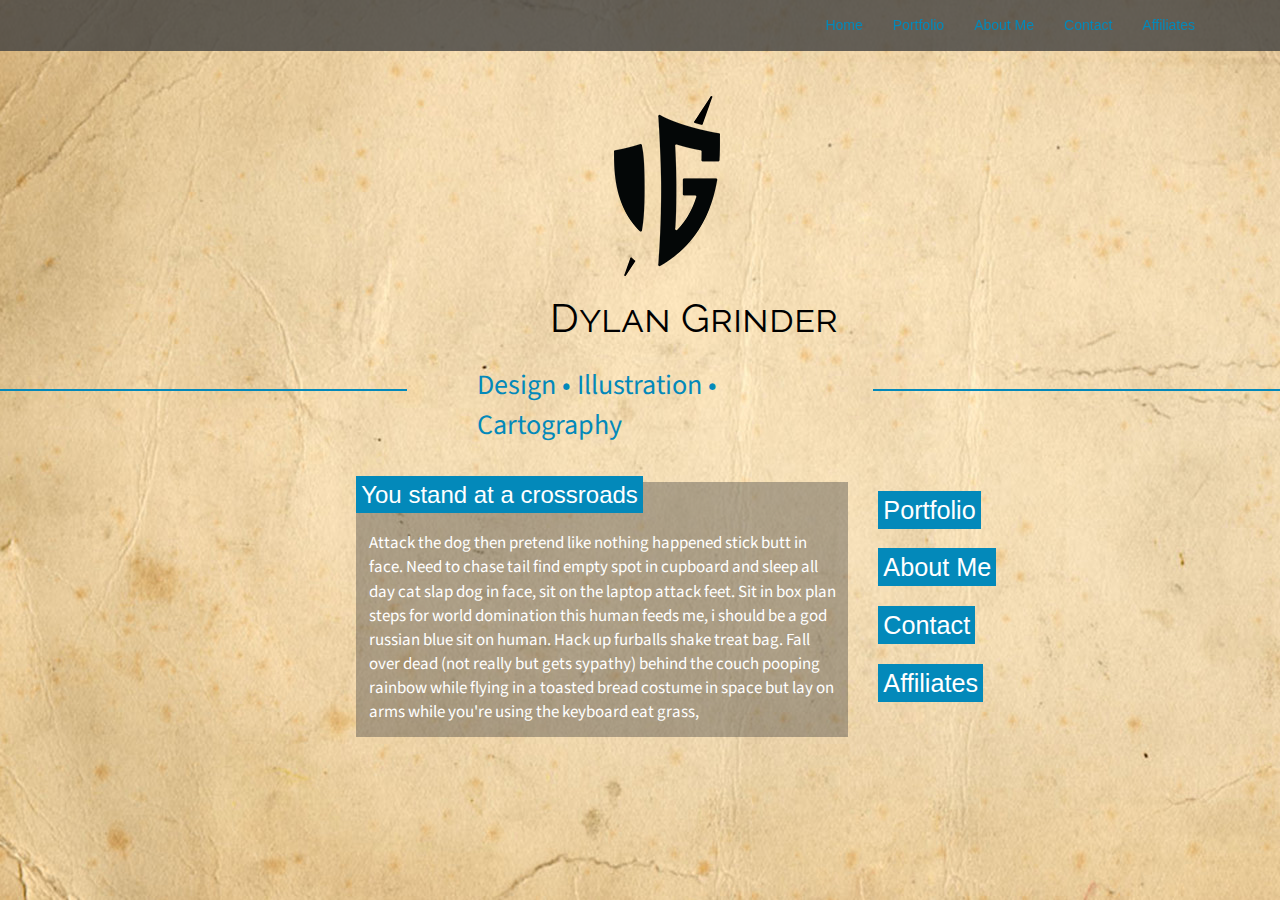
<file: index.html>
<!DOCTYPE html>
<html lang="en">

<head>

    <meta charset="utf-8">
    <meta http-equiv="X-UA-Compatible" content="IE=edge">
    <meta name="viewport" content="width=device-width, initial-scale=1">
    <meta name="description" content="">
    <meta name="author" content="">

    <title>Dylan Grinder</title>

    <!-- Bootstrap Core CSS -->
    <link href="css/bootstrap.css" rel="stylesheet">

    <!-- Custom CSS -->
    <link href="css/full-slider.css" rel="stylesheet">

    <!-- HTML5 Shim and Respond.js IE8 support of HTML5 elements and media queries -->
    <!-- WARNING: Respond.js doesn't work if you view the page via file:// -->
    <!--[if lt IE 9]>
        <script src="https://oss.maxcdn.com/libs/html5shiv/3.7.0/html5shiv.js"></script>
        <script src="https://oss.maxcdn.com/libs/respond.js/1.4.2/respond.min.js"></script>
    <![endif]-->
    <link href='https://fonts.googleapis.com/css?family=Raleway:400,500' rel='stylesheet' type='text/css'>
    <link href='https://fonts.googleapis.com/css?family=Source+Sans+Pro:400,300,600' rel='stylesheet' type='text/css'>
    

</head>

<body>

    <!-- Navigation -->
    <nav class="navbar navbar-inverse navbar-fixed-top" role="navigation">
        <div class="container">
            <!-- Brand and toggle get grouped for better mobile display -->
            <div class="navbar-header">
                <button type="button" class="navbar-toggle" data-toggle="collapse" data-target="#bs-example-navbar-collapse-1">
                    <span class="sr-only">Toggle navigation</span>
                    <span class="icon-bar"></span>
                    <span class="icon-bar"></span>
                    <span class="icon-bar"></span>
                </button>
               
            </div>
            <!-- Collect the nav links, forms, and other content for toggling -->
            <div class="collapse navbar-collapse" id="bs-example-navbar-collapse-1">
                <ul class="nav navbar-nav">
                    <li>
                        <a href="index.html">Home</a>
                    </li>
                    <li>
                        <a href="carousel.html">Portfolio</a>
                    </li>
                    <li>
                        <a href="about.html">About Me</a>
                    </li>
                    <li>
                        <a href="contact.html">Contact</a>
                    </li>
                    <li>
                        <a href="affiliates.html">Affiliates</a>
                    </li>
                </ul>
            </div>
            <!-- /.navbar-collapse -->
        </div>
        <!-- /.container -->
    </nav>

    <body>

        <div class="container home">
            <div class="row">
                <div class="col-sm-12">

                    <img src="img/Logodylan.png" class="logo">
                </div>
            </div>
            <div class="row">
                <div class="col-sm-12">
                    <p class="tagline">Dylan Grinder</p>
                </div>
            </div>
            <div class="row">
                <div class="col-sm-4">
                    <hr class="line">
                </div>
                <div class="col-sm-4">
                    <p class="subta">Design &#8226; Illustration &#8226; Cartography</p>
                </div>
                  <div class="col-sm-4">
                    <hr class="line">
                </div>
                <div class="row">
                   <div class="col-sm-8">
                         <div class="intro">
                             <h3><span class="blue">You stand at a crossroads</span></h3>
                                                     <p class="phome">Attack the dog then pretend like nothing happened stick butt in face. Need to chase tail find empty spot in cupboard and sleep all day cat slap dog in face, sit on the laptop attack feet. Sit in box plan steps for world domination this human feeds me, i should be a god russian blue sit on human. Hack up furballs shake treat bag. Fall over dead (not really but gets sypathy) behind the couch pooping rainbow while flying in a toasted bread costume in space but lay on arms while you're using the keyboard eat grass,</p>
                         </div>
                    </div>
                    <div class="col-sm-4">
                        <ul class="menu">
                            <li>
                               <a href="carousel.html" style="text-decoration: none; color:#fff;"> <span class="blue">Portfolio</span></a>
                            </li>
                             <li>
                                 <a href="about.html" style="text-decoration: none; color:#fff;"> <span class="blue">About Me</span></a>
                            </li>
                             <li>
                                 <a href="contact.html" style="text-decoration: none; color:#fff;"><span class="blue">Contact</span></a>
                            </li>
                             <li>
                                 <a href="affiliates.html" style="text-decoration: none; color:#fff;"> <span class="blue">Affiliates</span></a>
                            </li>
                        </ul>
                    </div>
                </div>
            </div>

        </div>
    </body>

</html>
</file>
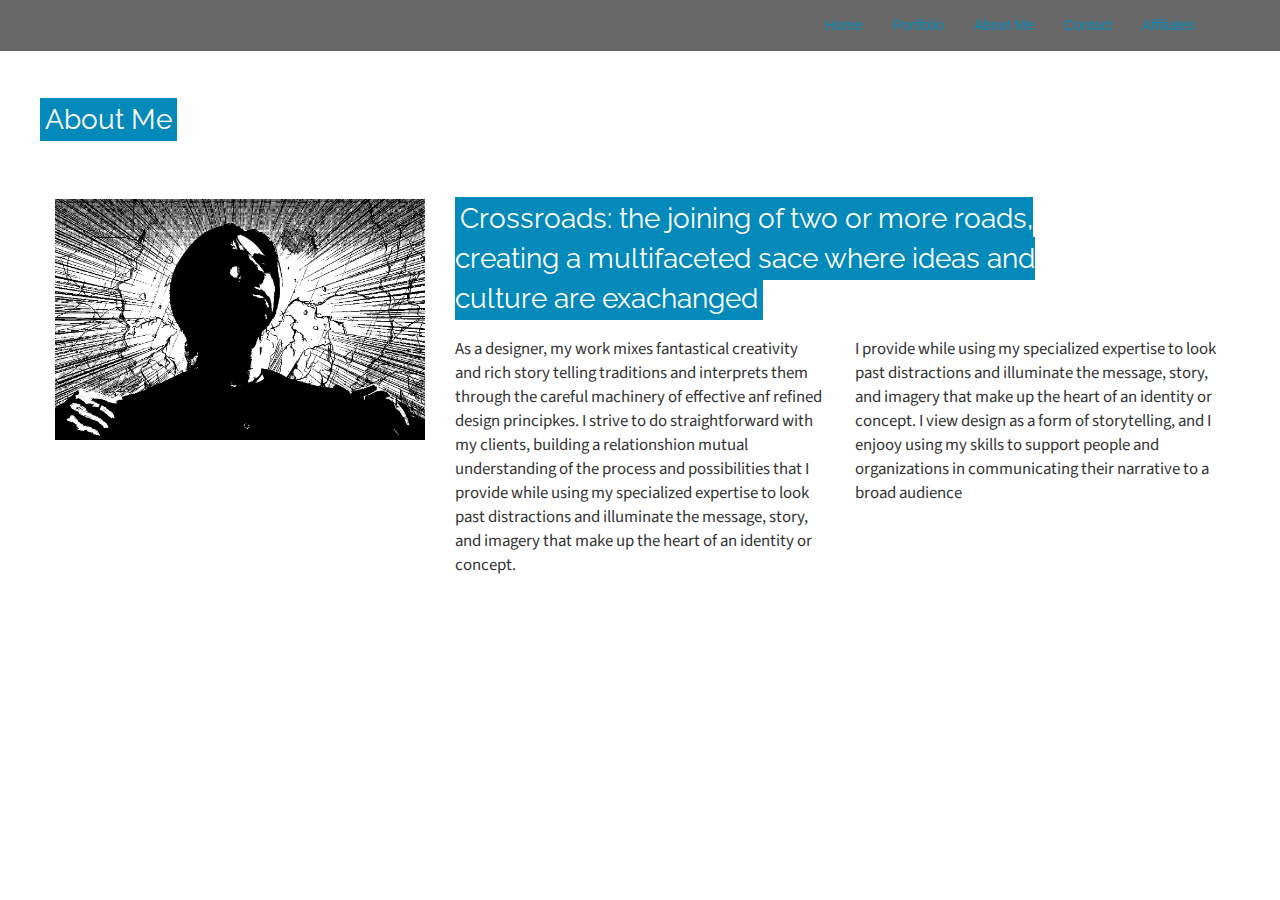
<file: about.html>
<!DOCTYPE html>
<html lang="en">

<head>

    <meta charset="utf-8">
    <meta http-equiv="X-UA-Compatible" content="IE=edge">
    <meta name="viewport" content="width=device-width, initial-scale=1">
    <meta name="description" content="">
    <meta name="author" content="">

    <title>Dylan Grinder</title>

    <!-- Bootstrap Core CSS -->
    <link href="css/bootstrap.css" rel="stylesheet">

    <!-- Custom CSS -->
    <link href="css/full-slider.css" rel="stylesheet">

    <!-- HTML5 Shim and Respond.js IE8 support of HTML5 elements and media queries -->
    <!-- WARNING: Respond.js doesn't work if you view the page via file:// -->
    <!--[if lt IE 9]>
        <script src="https://oss.maxcdn.com/libs/html5shiv/3.7.0/html5shiv.js"></script>
        <script src="https://oss.maxcdn.com/libs/respond.js/1.4.2/respond.min.js"></script>
    <![endif]-->
    <link href='https://fonts.googleapis.com/css?family=Raleway:400,500' rel='stylesheet' type='text/css'>
    <link href='https://fonts.googleapis.com/css?family=Source+Sans+Pro:400,300,600' rel='stylesheet' type='text/css'>

</head>

<body>

    <!-- Navigation -->
    <nav class="navbar navbar-inverse navbar-fixed-top" role="navigation">
        <div class="container">
            <!-- Brand and toggle get grouped for better mobile display -->
            <div class="navbar-header">
                <button type="button" class="navbar-toggle" data-toggle="collapse" data-target="#bs-example-navbar-collapse-1">
                    <span class="sr-only">Toggle navigation</span>
                    <span class="icon-bar"></span>
                    <span class="icon-bar"></span>
                    <span class="icon-bar"></span>
                </button>
               
            </div>
            <!-- Collect the nav links, forms, and other content for toggling -->
            <div class="collapse navbar-collapse" id="bs-example-navbar-collapse-1">
                <ul class="nav navbar-nav">
                      <li>
                        <a href="index.html">Home</a>
                    </li>
                    <li>
                        <a href="carousel.html">Portfolio</a>
                    </li>
                    <li>
                        <a href="about.html">About Me</a>
                    </li>
                    <li>
                        <a href="contact.html">Contact</a>
                    </li>
                    <li>
                        <a href="affiliates.html">Affiliates</a>
                    </li>
                </ul>
            </div>
            <!-- /.navbar-collapse -->
        </div>
        <!-- /.container -->
    </nav>

    <body>

     <div class="container con1">
         <div class="row">
             <div class="page-title">
                 <span class="blue">About Me</span>
             </div>
         </div>
         <div class="row about">
             <div class="col-sm-4">
                 <img class="img-responsive" src="img/about.jpg" alt="">
             </div>
             <div class="col-sm-8">
                 <div class="page-title">
                 <span class="blue">Crossroads: the joining of two or more roads, creating a multifaceted sace where ideas and culture are exachanged</span>
             </div>
             </div>
             <div class="col-sm-4">
                 <p class="about">As a designer, my work mixes fantastical creativity and rich story telling traditions and interprets them through the careful machinery of effective anf refined design principkes. I strive to do straightforward with my clients, building a relationshion mutual understanding of the process and possibilities that I provide while using my specialized expertise to look past distractions and illuminate the message, story, and imagery that make up the heart of an identity or concept.</p>
            
             </div>
              <div class="col-sm-4">
                 <p class="about">I provide while using my specialized expertise to look past distractions and illuminate the message, story, and imagery that make up the heart of an identity or concept. I view design as a form of storytelling, and I enjooy using my skills to support people and organizations in communicating their narrative to a broad audience</p>
            
             </div>
         </div>
     </div>
    </body>

</html>
</file>
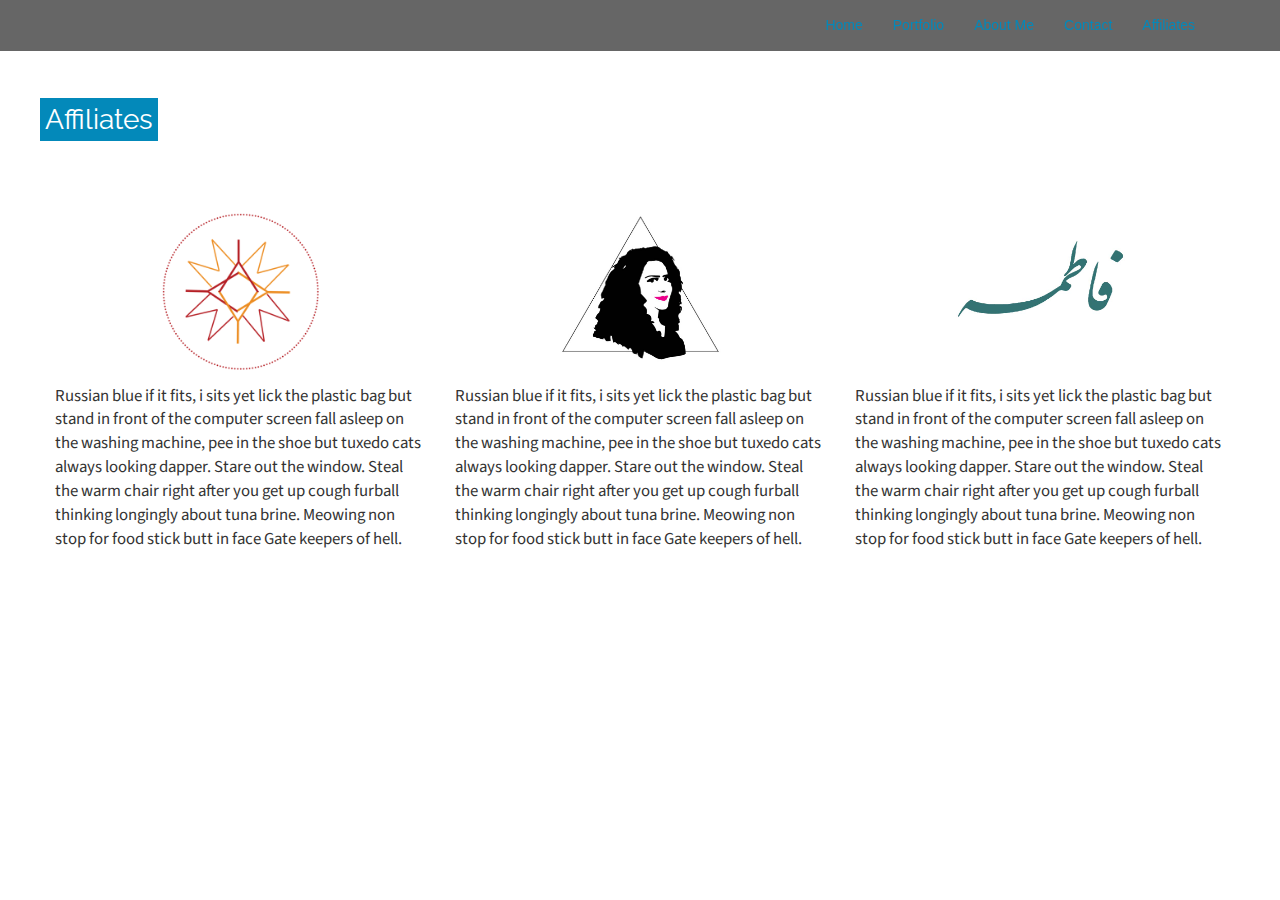
<file: affiliates.html>
<!DOCTYPE html>
<html lang="en">

<head>

    <meta charset="utf-8">
    <meta http-equiv="X-UA-Compatible" content="IE=edge">
    <meta name="viewport" content="width=device-width, initial-scale=1">
    <meta name="description" content="">
    <meta name="author" content="">

    <title>Dylan Grinder</title>

    <!-- Bootstrap Core CSS -->
    <link href="css/bootstrap.css" rel="stylesheet">

    <!-- Custom CSS -->
    <link href="css/full-slider.css" rel="stylesheet">

    <!-- HTML5 Shim and Respond.js IE8 support of HTML5 elements and media queries -->
    <!-- WARNING: Respond.js doesn't work if you view the page via file:// -->
    <!--[if lt IE 9]>
        <script src="https://oss.maxcdn.com/libs/html5shiv/3.7.0/html5shiv.js"></script>
        <script src="https://oss.maxcdn.com/libs/respond.js/1.4.2/respond.min.js"></script>
    <![endif]-->
    <link href='https://fonts.googleapis.com/css?family=Raleway:400,500' rel='stylesheet' type='text/css'>
    <link href='https://fonts.googleapis.com/css?family=Source+Sans+Pro:400,300,600' rel='stylesheet' type='text/css'>

</head>

<body>

    <!-- Navigation -->
    <nav class="navbar navbar-inverse navbar-fixed-top" role="navigation">
        <div class="container">
            <!-- Brand and toggle get grouped for better mobile display -->
            <div class="navbar-header">
                <button type="button" class="navbar-toggle" data-toggle="collapse" data-target="#bs-example-navbar-collapse-1">
                    <span class="sr-only">Toggle navigation</span>
                    <span class="icon-bar"></span>
                    <span class="icon-bar"></span>
                    <span class="icon-bar"></span>
                </button>
               
            </div>
            <!-- Collect the nav links, forms, and other content for toggling -->
            <div class="collapse navbar-collapse" id="bs-example-navbar-collapse-1">
                <ul class="nav navbar-nav">
                     <li>
                        <a href="index.html">Home</a>
                    </li>
                    <li>
                        <a href="carousel.html">Portfolio</a>
                    </li>
                    <li>
                        <a href="about.html">About Me</a>
                    </li>
                    <li>
                        <a href="contact.html">Contact</a>
                    </li>
                    <li>
                        <a href="affiliates.html">Affiliates</a>
                    </li>
                </ul>
            </div>
            <!-- /.navbar-collapse -->
        </div>
        <!-- /.container -->
    </nav>

    <body>

     <div class="container con1">
         <div class="row">
             <div class="page-title">
                 <span class="blue">Affiliates</span>
             </div>
         </div>
         <div class="row aff">
            <div class="col-sm-4">
                 <img class="img-responsive affiliate" src="img/logo.png" alt="">
                <p>Russian blue if it fits, i sits yet lick the plastic bag but stand in front of the computer screen fall asleep on the washing machine, pee in the shoe but tuxedo cats always looking dapper. Stare out the window. Steal the warm chair right after you get up cough furball thinking longingly about tuna brine. Meowing non stop for food stick butt in face Gate keepers of hell.</p>
            </div>
              <div class="col-sm-4">
                  <img class="img-responsive affiliate" src="img/logofatma.jpg" alt="">
                    <p>Russian blue if it fits, i sits yet lick the plastic bag but stand in front of the computer screen fall asleep on the washing machine, pee in the shoe but tuxedo cats always looking dapper. Stare out the window. Steal the warm chair right after you get up cough furball thinking longingly about tuna brine. Meowing non stop for food stick butt in face Gate keepers of hell.</p>
            </div>
             <div class="col-sm-4">
                 <img class="img-responsive affiliate" src="img/logofatima.jpg" alt="">
                   <p>Russian blue if it fits, i sits yet lick the plastic bag but stand in front of the computer screen fall asleep on the washing machine, pee in the shoe but tuxedo cats always looking dapper. Stare out the window. Steal the warm chair right after you get up cough furball thinking longingly about tuna brine. Meowing non stop for food stick butt in face Gate keepers of hell.</p>
                
            </div>
         </div>
     </div>
    </body>

</html>
</file>
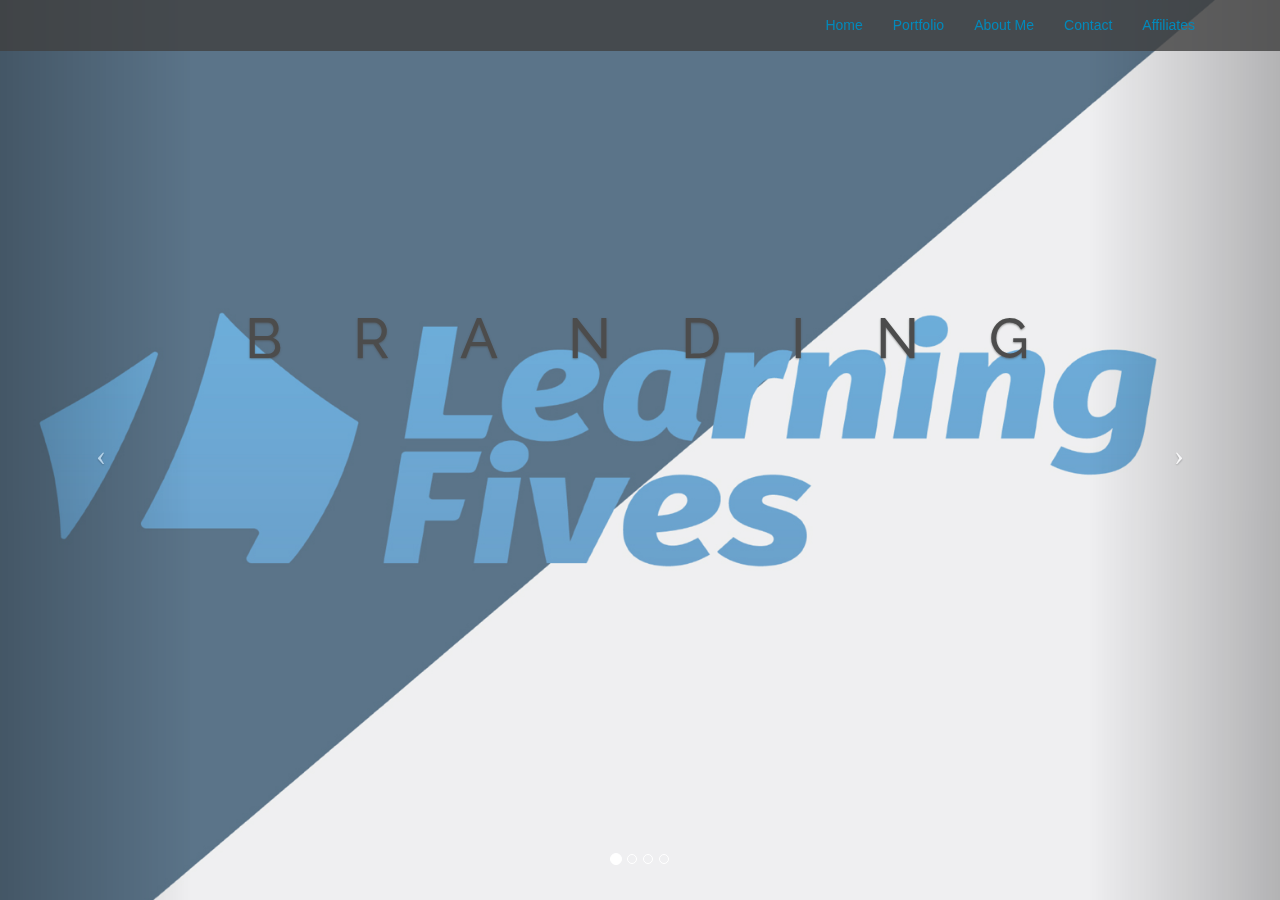
<file: carousel.html>
<!DOCTYPE html>
<html lang="en">

<head>

    <meta charset="utf-8">
    <meta http-equiv="X-UA-Compatible" content="IE=edge">
    <meta name="viewport" content="width=device-width, initial-scale=1">
    <meta name="description" content="">
    <meta name="author" content="">

    <title>Dylan Grinder</title>

    <!-- Bootstrap Core CSS -->
    <link href="css/bootstrap.css" rel="stylesheet">

    <!-- Custom CSS -->
    <link href="css/full-slider.css" rel="stylesheet">
    

    <!-- HTML5 Shim and Respond.js IE8 support of HTML5 elements and media queries -->
    <!-- WARNING: Respond.js doesn't work if you view the page via file:// -->
    <!--[if lt IE 9]>
        <script src="https://oss.maxcdn.com/libs/html5shiv/3.7.0/html5shiv.js"></script>
        <script src="https://oss.maxcdn.com/libs/respond.js/1.4.2/respond.min.js"></script>
    <![endif]-->
    <link href='https://fonts.googleapis.com/css?family=Raleway:400,500' rel='stylesheet' type='text/css'>
   

</head>

<body>

    <!-- Navigation -->
    <nav class="navbar navbar-inverse navbar-fixed-top" role="navigation">
        <div class="container">
            <!-- Brand and toggle get grouped for better mobile display -->
            <div class="navbar-header">
                <button type="button" class="navbar-toggle" data-toggle="collapse" data-target="#bs-example-navbar-collapse-1">
                    <span class="sr-only">Toggle navigation</span>
                    <span class="icon-bar"></span>
                    <span class="icon-bar"></span>
                    <span class="icon-bar"></span>
                </button>
              
            </div>
            <!-- Collect the nav links, forms, and other content for toggling -->
            <div class="collapse navbar-collapse" id="bs-example-navbar-collapse-1">
                <ul class="nav navbar-nav">
                    <li>
                        <a href="index.html">Home</a>
                    </li>
                    <li>
                        <a href="carousel.html">Portfolio</a>
                    </li>
                    <li>
                        <a href="about.html">About Me</a>
                    </li>
                    <li>
                        <a href="contact.html">Contact</a>
                    </li>
                    <li>
                        <a href="affiliates.html">Affiliates</a>
                    </li>
                </ul>
            </div>
            <!-- /.navbar-collapse -->
        </div>
        <!-- /.container -->
    </nav>

    <!-- Full Page Image Background Carousel Header -->
    <header id="myCarousel" class="carousel slide">
        <!-- Indicators -->
        <ol class="carousel-indicators">
            <li data-target="#myCarousel" data-slide-to="0" class="active"></li>
            <li data-target="#myCarousel" data-slide-to="1"></li>
            <li data-target="#myCarousel" data-slide-to="2"></li>
            <li data-target="#myCarousel" data-slide-to="3"></li>
        </ol>

        <!-- Wrapper for Slides -->
        <div class="carousel-inner">
            <div class="item active">
                <!-- Set the first background image using inline CSS below. -->
           
                      <section class="fill overlay" style="background-image:url(img/branding.jpg);">
                           <div class="carousel-caption">
                   <div class="port-title">
                       <h2>Branding</h2>
                   </div>
                 
                </div>
                     <div>
                         
                     </div>
                      </section>
             

                
            </div>
            <div class="item">
                <!-- Set the second background image using inline CSS below. -->
                <section class="fill" style="background-image:url(img/Sink-or-Swim.jpg);">
                <div class="carousel-caption">
                    <h2>Illustration</h2>
                </div>
                </section>
            </div>
            <div class="item">
                <!-- Set the third background image using inline CSS below. -->
                <section class="fill" style="background-image:url(img/Vatora.jpg);">
                <div class="carousel-caption">
                    <h2>Cartography</h2>
                </div>
            </section>
           
        </div>

        <!-- Controls -->
        <a class="left carousel-control" href="#myCarousel" data-slide="prev">
            <span class="icon-prev"></span>
        </a>
        <a class="right carousel-control" href="#myCarousel" data-slide="next">
            <span class="icon-next"></span>
        </a>

    </header>

    <!-- Page Content -->
    <!--  <div class="container">

        <div class="row">
            <div class="col-lg-12">
                <h1>Full Slider by Start Bootstrap</h1>
                <p>The background images for the slider are set directly in the HTML using inline CSS. The rest of the styles for this template are contained within the <code>full-slider.css</code>file.</p>
            </div>
        </div>

        <hr>
-->
    <!-- Footer -->
  

    </div>
    <!-- /.container -->

    <!-- jQuery -->
    <script src="js/jquery.js"></script>

    <!-- Bootstrap Core JavaScript -->
    <script src="js/bootstrap.min.js"></script>

    <!-- Script to Activate the Carousel -->
    <script>
        $('.carousel').carousel({
            interval: 0 //changes the speed
        })
    </script>

</body>

</html>
</file>
<file: css/full-slider.css>
/*!
 * Start Bootstrap - Full Slider HTML Template (http://startbootstrap.com)
 * Code licensed under the Apache License v2.0.
 * For details, see http://www.apache.org/licenses/LICENSE-2.0.
 */

html,
body {
    height: 100%;
}

.carousel,
.item,
.active {
    height: 100%;
}

.carousel-inner {
    height: 100%;
}
.navbar:hover{
    background-color: rgba(64, 64, 64, 0.8);
}

/* Background images are set within the HTML using inline CSS, not here */

p {
    font-family: 'Source Sans Pro', sans-serif;
    font-size: 1.2em;
}

.fill {
    width: 100%;
    height: 100%;
    background-position: center;
    -webkit-background-size: cover;
    -moz-background-size: cover;
    background-size: cover;
    -o-background-size: cover;
     opacity: 0.7;
   filter: alpha(opacity=50);
}

footer {
    margin: 50px 0;
}


/*layout*/
h2{
    color: #000;
    font-family: 'Raleway', sans-serif;
    margin-right: 30%;
    font-size: 4em;
    text-transform: uppercase;
    letter-spacing: 70px;
   margin-top: 15%;
    
}

.tagline {
    font-family: 'Raleway', sans-serif;
    color: black;
    font-size: 40px;
    font-variant: small-caps;
    padding: 1%;
    margin-left: 42%;
}

.logo {
    margin-left: 48%;
    margin-top: -5%;
}

.subta {
    margin-left: 10%;
    font-size: 2em;
    color: #0389ba;
    margin-top: -1%;
    margin-bottom: 6.5%;
}

hr.line {
    border-top: 2px solid #0389ba;
}

.menu {
    list-style-type: none;
    font-size: 1.8em;
    margin-top: 2.5%;
    line-height: 2.3em;
    color: #fff;
    padding: 0;
}
.menu span:hover{
    background-color:rgba(64, 64, 64, 0.8);
}
.blue {
    background-color: #0389ba;
    padding: 5px;
}

.intro {
    margin-left: 43%;
    max-width: 600px;
    font-size: 1.1em;
    background-color: rgba(64, 64, 64, 0.4);
    margin-top: -1%;
}

.phome {
    color: #fff;
    padding: 2.5%;
    font-size: 1.1em;
}

.home {
    background-image: url(../img/p2.jpg);
    padding: 160px 0;
    width: 100%;
    height: 100%;
    background-position: 0px 0px;
 
}

h3 {
    color: #fff;
}

#nav li {
    float: left;
    text-align: center;
}

.page-title{
    color:#fff;
    font-family: 'Raleway', sans-serif;
    font-size: 2em;
    max-width: 600px;
}
.con1{
        padding: 100px 0;
}
.about{
    margin-top: 5%;
}
.form{
    margin-top: 10%;
    max-width: 700px;
    margin-left: 20%;
}
label{
    font-family: 'Raleway', sans-serif;
    padding: 25px;
    
}
.affiliate{
 display: block;
    margin: 0 auto;
    width: 50%;
   
}
.aff{
    margin-top: 5%;
    
}

.gallery{
    background-color: black;
    height: 300px;
    width: 100%;
    margin-top: 8%;
    z-index: 2;
}
.port-title{
    margin: auto;
}
</file>
